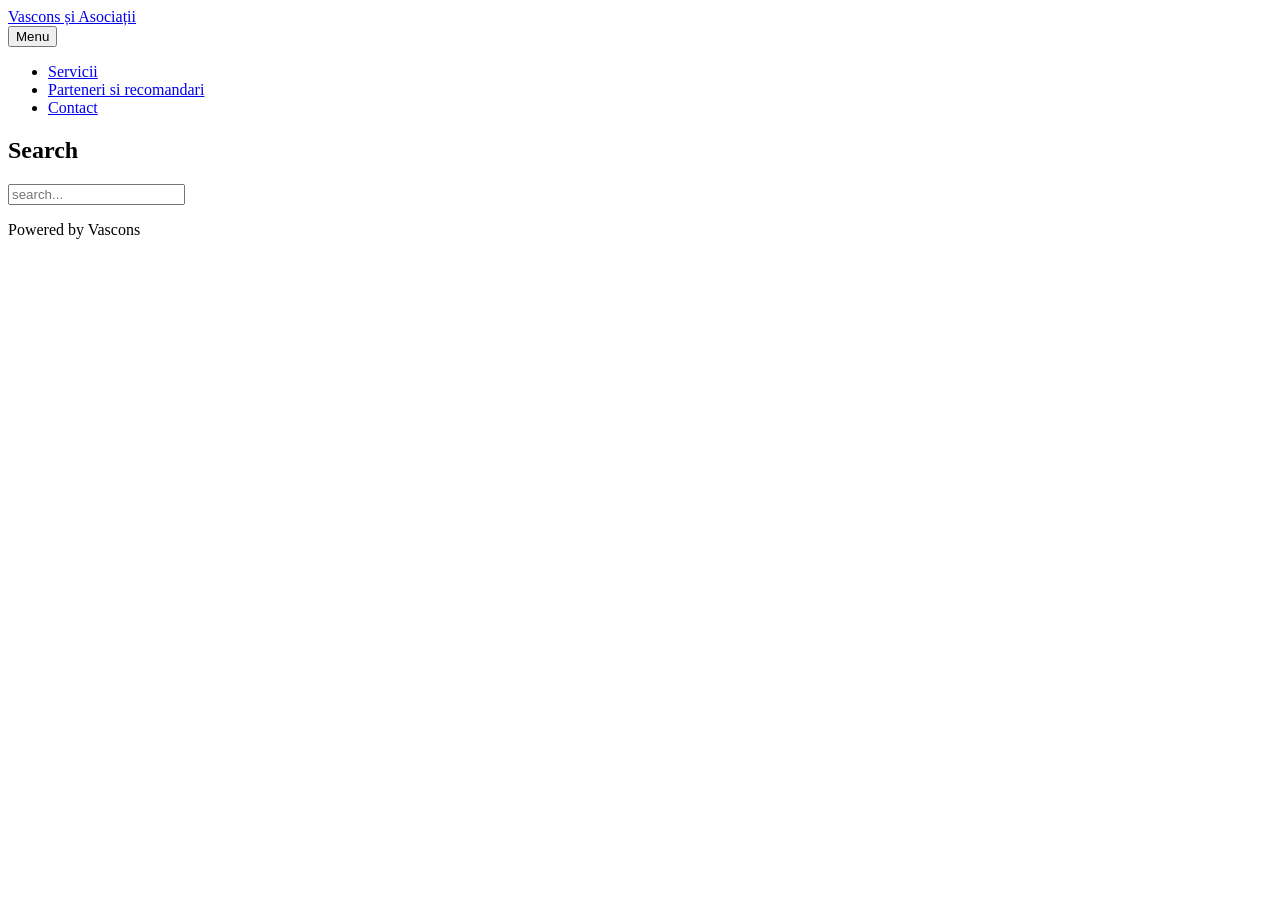
<file: search.html>
<!DOCTYPE html><html lang="ro"><head><meta charset="utf-8"><meta http-equiv="X-UA-Compatible" content="IE=edge"><meta name="viewport" content="width=device-width,initial-scale=1"><title>Search - Vascons și Asociații</title><meta name="robots" content="noindex, follow"><meta name="generator" content="Publii Open-Source CMS for Static Site"><link rel="alternate" type="application/atom+xml" href="https://vascons.ro/feed.xml" title="Vascons și Asociații - RSS"><link rel="alternate" type="application/json" href="https://vascons.ro/feed.json" title="Vascons și Asociații - JSON"><meta property="og:title" content="Vascons și Asociații"><meta property="og:site_name" content="Vascons și Asociații"><meta property="og:description" content=""><meta property="og:url" content="https://vascons.ro/"><meta property="og:type" content="website"><link rel="preconnect" href="https://fonts.gstatic.com/" crossorigin><link href="https://fonts.googleapis.com/css?family=PT+Serif:400,700%7CMuli:400,600&amp;display=swap" rel="stylesheet"><link rel="stylesheet" href="https://vascons.ro/assets/css/style.css?v&#x3D;34525670985fc26ed43a639db60bace3"><script type="application/ld+json">{"@context":"http://schema.org","@type":"Organization","name":"Vascons și Asociații","url":"https://vascons.ro/"}</script><script async src="https://vascons.ro/assets/js/lazysizes.min.js?v&#x3D;300b16f1c14e1537e6b064f464ab33b1"></script></head><body><div class="container"><header class="js-top"><a class="logo" href="https://vascons.ro/">Vascons și Asociații</a><div class="top"><nav class="navbar js-navbar"><button class="navbar__toggle js-navbar__toggle" aria-expanded="false">Menu</button><ul class="navbar__menu"><li><a href="https://vascons.ro/servicii/" target="_self">Servicii</a></li><li><a href="https://vascons.ro/parteneri-si-recomandari/" target="_self">Parteneri si recomandari</a></li><li><a href="https://vascons.ro/contact/" target="_self">Contact</a></li></ul></nav></div></header><main><section class="hero hero--normal"><header><h1 class="hero__title">Search</h1><form action="https://vascons.ro/search.html" class="hero__desc search-page"><input type="search" name="q" placeholder="search..." class="search-page__input"></form></header></section><div class="category"><script>(function () {
                        var cx = '';
                        var gcse = document.createElement('script');
                        gcse.type  = 'text/javascript';
                        gcse.async = true;
                        gcse.src   = 'https://cse.google.com/cse.js?cx=' + cx;
                        var s = document.getElementsByTagName('script')[0];
                        s.parentNode.insertBefore(gcse, s);
                    })();</script><gcse:searchresults-only></gcse:searchresults-only></div></main><footer class="footer"><div class="footer__copyright"><p>Powered by Vascons</p></div></footer></div><script defer="defer" src="https://vascons.ro/assets/js/jquery-3.2.1.slim.min.js?v&#x3D;5f48fc77cac90c4778fa24ec9c57f37d"></script><script defer="defer" src="https://vascons.ro/assets/js/scripts.min.js?v&#x3D;5977caa3bd6c30eab5c559ded3288d58"></script></body></html>
</file>
